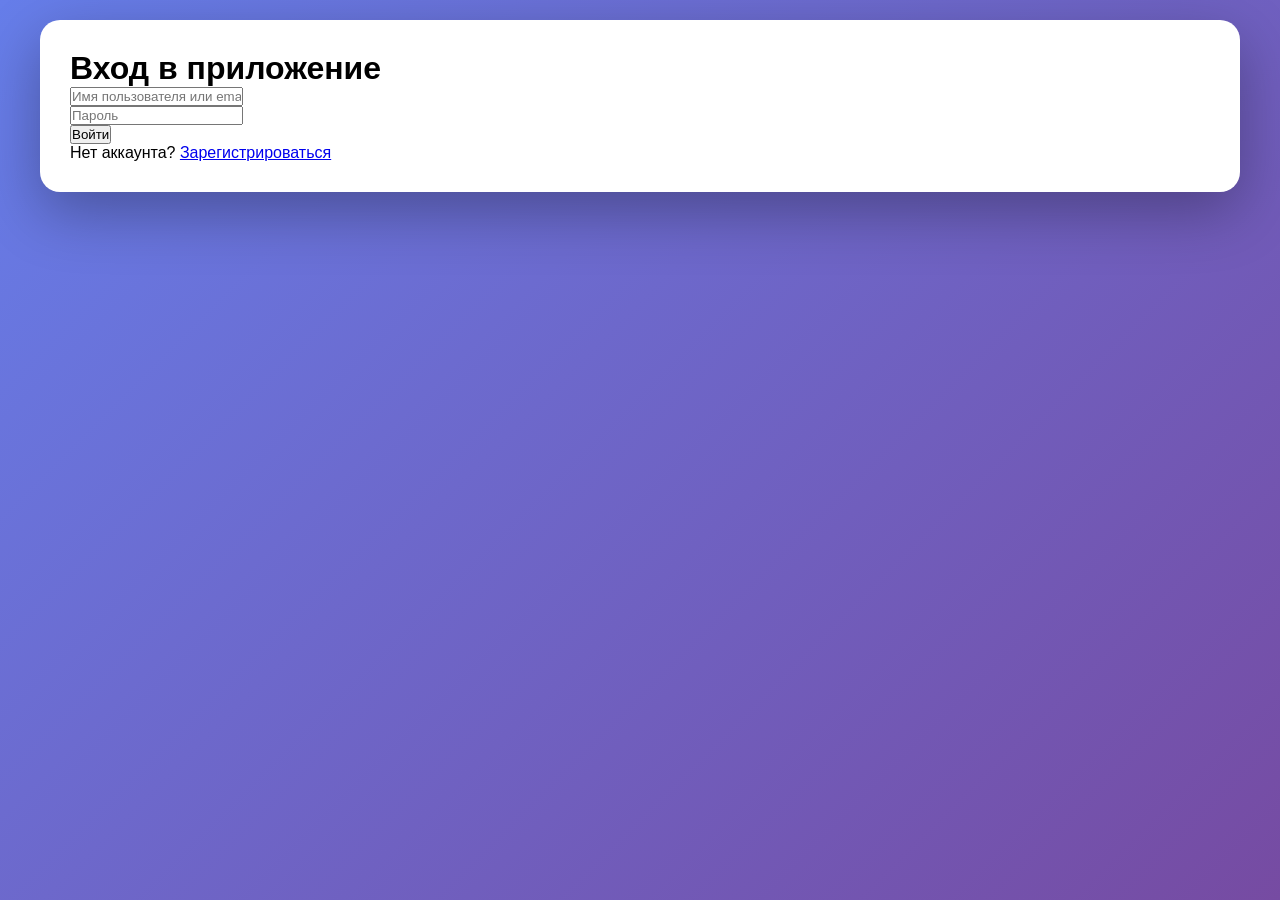
<file: index.html>
<!DOCTYPE html>
<html lang="ru">
<head>
    <meta charset="UTF-8">
    <meta name="viewport" content="width=device-width, initial-scale=1.0">
    <title>Google Sheets PWA</title>
    <link rel="manifest" href="manifest.json">
    <link rel="apple-touch-icon" href="images/icon-180.png">
    <link rel="icon" href="images/favicon.ico" type="image/x-icon">
    <meta name="theme-color" content="#000000">
    <link rel="stylesheet" href="styles.css">
    <link rel="stylesheet" href="sheets.css">
    
    <script>
        (function() {
            const session = localStorage.getItem('currentSession');
            if (!session) {
                window.location.href = 'login.html';
            }
        })();
    </script>
</head>
<body>
    <div class="container">
        <div class="user-info">
            <div class="user-greeting">
                <span class="welcome-emoji">👋</span>
                <span id="welcomeMessage">Добро пожаловать!</span>
            </div>
            <button onclick="logout()" class="logout-btn">
                <span>🚪</span> Выйти
            </button>
        </div>
        
        <div class="app-header">
            <h1>
                <span class="header-icon">📊</span>
                Мой Google Sheets
            </h1>
            <p class="subtitle">Импортируйте данные из Google Sheets и редактируйте их</p>
        </div>
        
        <!-- Блок для ввода Google Sheets -->
        <div id="googleSheetsInput" class="google-sheets-section"></div>
        
        <!-- Превью данных -->
        <div id="googleSheetsPreview" class="preview-section"></div>
        
        <!-- Контейнер для таблицы -->
        <div id="sheetsContainer"></div>
        
        <div class="app-footer">
            <p>Данные сохраняются автоматически в вашем браузере</p>
        </div>
    </div>

    <script src="app.js"></script>
    <script src="auth.js"></script>
    <script src="sheets.js"></script>
    <script src="google-sheets.js"></script>
</body>
</html>
</file>
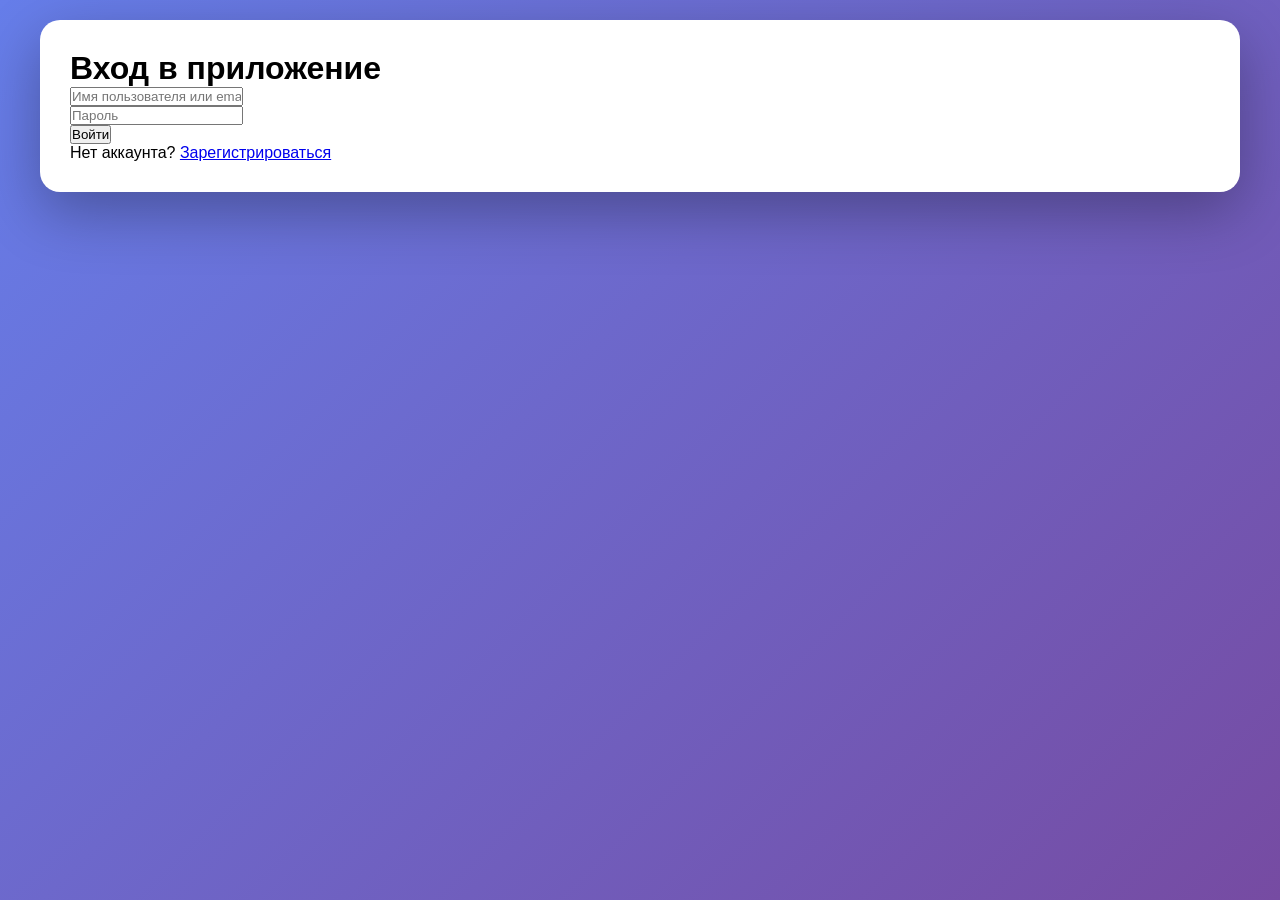
<file: login.html>
<!DOCTYPE html>
<html lang="ru">
<head>
    <meta charset="UTF-8">
    <meta name="viewport" content="width=device-width, initial-scale=1.0">
    <title>Вход</title>
    <link rel="stylesheet" href="styles.css">
</head>
<body>
    <div class="container">
        <h1>Вход в приложение</h1>
        
        <div class="auth-section">
            <div class="form-group">
                <input type="text" id="loginUsername" placeholder="Имя пользователя или email" required>
            </div>
            <div class="form-group">
                <input type="password" id="loginPassword" placeholder="Пароль" required>
            </div>
            <button onclick="loginUser()" class="btn-primary">Войти</button>
            
            <div class="auth-links">
                <p>Нет аккаунта? <a href="register.html">Зарегистрироваться</a></p>
            </div>
        </div>
    </div>
    
    <script src="auth.js"></script>
</body>
</html>
</file>
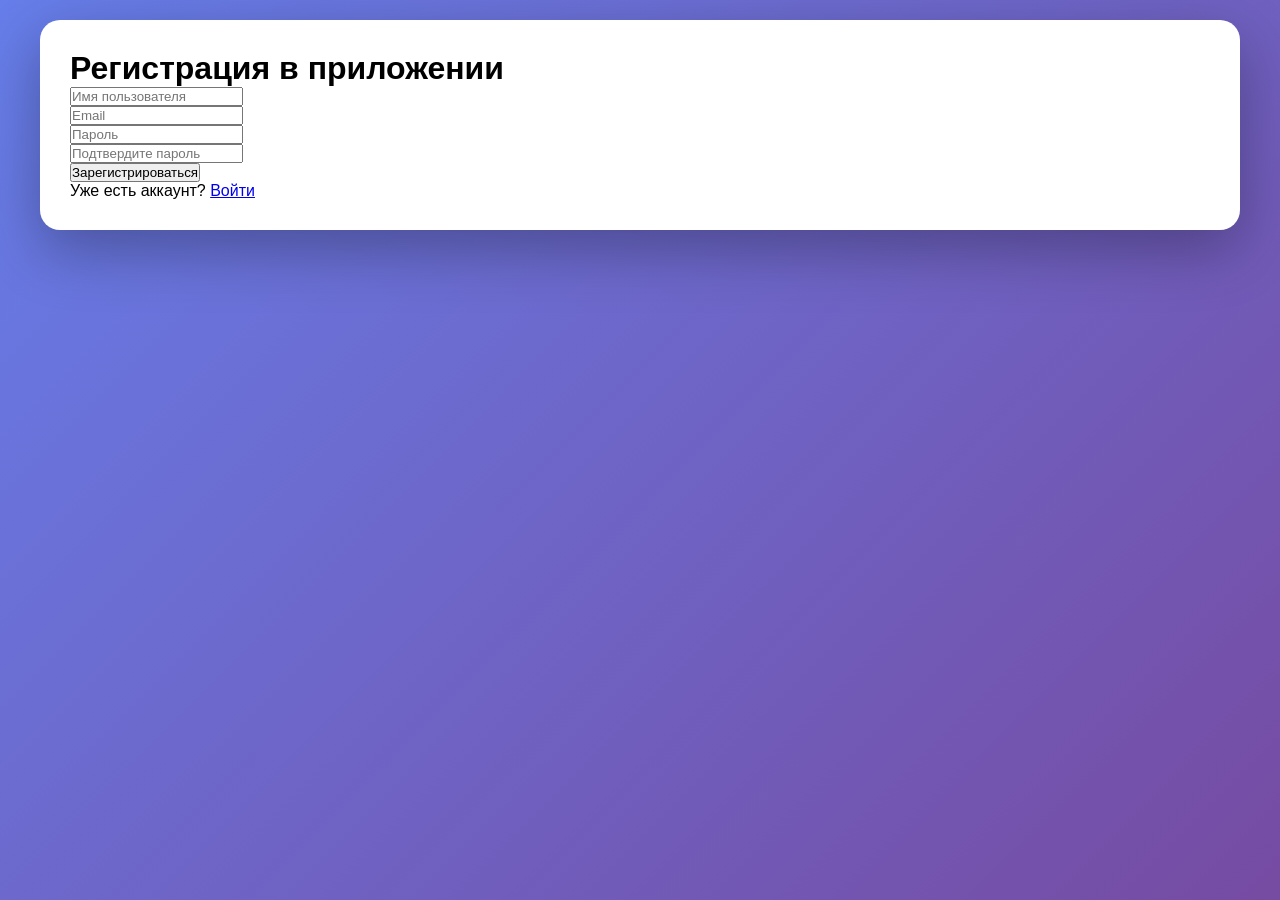
<file: register.html>
<!DOCTYPE html>
<html lang="ru">
<head>
    <meta charset="UTF-8">
    <meta name="viewport" content="width=device-width, initial-scale=1.0">
    <title>Регистрация</title>
    <link rel="stylesheet" href="styles.css">
</head>
<body>
    <div class="container">
        <h1>Регистрация в приложении</h1>
        
        <div class="auth-section">
            <div class="form-group">
                <input type="text" id="regUsername" placeholder="Имя пользователя" required>
            </div>
            <div class="form-group">
                <input type="email" id="regEmail" placeholder="Email" required>
            </div>
            <div class="form-group">
                <input type="password" id="regPassword" placeholder="Пароль" required>
            </div>
            <div class="form-group">
                <input type="password" id="regConfirmPassword" placeholder="Подтвердите пароль" required>
            </div>
            <button onclick="registerUser()" class="btn-primary">Зарегистрироваться</button>
            
            <div class="auth-links">
                <p>Уже есть аккаунт? <a href="login.html">Войти</a></p>
            </div>
        </div>
    </div>
    
    <script src="auth.js"></script>
</body>
</html>
</file>
<file: styles.css>
* {
    margin: 0;
    padding: 0;
    box-sizing: border-box;
}

body {
    font-family: -apple-system, BlinkMacSystemFont, 'Segoe UI', Roboto, Oxygen, Ubuntu, sans-serif;
    background: linear-gradient(135deg, #667eea 0%, #764ba2 100%);
    min-height: 100vh;
    padding: 20px;
}

.container {
    max-width: 1200px;
    margin: 0 auto;
    background: white;
    border-radius: 20px;
    padding: 30px;
    box-shadow: 0 20px 60px rgba(0,0,0,0.3);
}

/* Новые стили для шапки */
.user-info {
    display: flex;
    justify-content: space-between;
    align-items: center;
    margin-bottom: 20px;
    padding: 15px 20px;
    background: linear-gradient(135deg, #667eea10 0%, #764ba210 100%);
    border-radius: 12px;
    border: 1px solid #e0e0e0;
}

.user-greeting {
    display: flex;
    align-items: center;
    gap: 10px;
}

.welcome-emoji {
    font-size: 24px;
}

#welcomeMessage {
    font-weight: 500;
    color: #333;
    font-size: 16px;
}

.logout-btn {
    background: #f56565;
    color: white;
    border: none;
    padding: 8px 20px;
    border-radius: 8px;
    cursor: pointer;
    font-size: 14px;
    font-weight: 500;
    transition: all 0.3s ease;
    display: flex;
    align-items: center;
    gap: 5px;
}

.logout-btn:hover {
    background: #e53e3e;
    transform: translateY(-2px);
    box-shadow: 0 2px 8px rgba(229, 62, 62, 0.3);
}

/* Новые стили для заголовка */
.app-header {
    text-align: center;
    margin-bottom: 30px;
}

.app-header h1 {
    color: #333;
    font-size: 32px;
    margin-bottom: 10px;
    display: flex;
    align-items: center;
    justify-content: center;
    gap: 10px;
}

.header-icon {
    font-size: 40px;
}

.subtitle {
    color: #666;
    font-size: 16px;
}

/* Новые стили для подвала */
.app-footer {
    margin-top: 30px;
    text-align: center;
    padding: 20px;
    color: #999;
    font-size: 14px;
    border-top: 1px solid #e0e0e0;
}

/* Убираем старые стили для add-section и items-section */
.add-section,
.items-section {
    display: none;
}

/* Адаптация для мобильных */
@media (max-width: 600px) {
    .container {
        padding: 15px;
    }
    
    .app-header h1 {
        font-size: 24px;
    }
    
    .header-icon {
        font-size: 30px;
    }
    
    .user-info {
        flex-direction: column;
        gap: 10px;
        text-align: center;
    }
    
    .logout-btn {
        width: 100%;
        justify-content: center;
    }
}
</file>
<file: sheets.css>
/* Стили для Google Sheets интеграции */
.google-sheets-section {
    background: linear-gradient(135deg, #667eea10 0%, #764ba210 100%);
    border-radius: 12px;
    padding: 20px;
    margin-bottom: 20px;
    border: 1px solid #e0e0e0;
}

.google-sheets-input h3 {
    margin: 0 0 10px 0;
    color: #333;
    font-size: 18px;
}

.google-sheets-input p {
    color: #666;
    margin-bottom: 15px;
    font-size: 14px;
}

.google-sheets-input input {
    width: 100%;
    padding: 12px 15px;
    border: 2px solid #e0e0e0;
    border-radius: 8px;
    font-size: 14px;
    margin-bottom: 15px;
}

.google-sheets-input input:focus {
    outline: none;
    border-color: #667eea;
}

.button-group {
    display: flex;
    gap: 10px;
    flex-wrap: wrap;
}

.primary-btn {
    background: #667eea;
    color: white;
    border: none;
    padding: 10px 20px;
    border-radius: 8px;
    cursor: pointer;
    font-size: 14px;
    font-weight: 500;
    transition: all 0.3s ease;
}

.primary-btn:hover {
    background: #5a67d8;
    transform: translateY(-2px);
}

.secondary-btn {
    background: white;
    color: #667eea;
    border: 2px solid #667eea;
    padding: 8px 18px;
    border-radius: 8px;
    cursor: pointer;
    font-size: 14px;
    font-weight: 500;
    transition: all 0.3s ease;
}

.secondary-btn:hover {
    background: #667eea10;
    transform: translateY(-2px);
}

.status-message {
    margin-top: 15px;
    padding: 10px;
    border-radius: 6px;
    font-size: 14px;
}

.status-message.loading {
    background: #fff3cd;
    color: #856404;
}

.status-message.success {
    background: #d4edda;
    color: #155724;
}

.status-message.error {
    background: #f8d7da;
    color: #721c24;
}

.preview-section {
    margin-bottom: 20px;
}

.preview-container {
    background: white;
    border-radius: 8px;
    padding: 15px;
    border: 1px solid #e0e0e0;
}

.preview-container h4 {
    margin: 0 0 15px 0;
    color: #333;
}

.preview-table {
    width: 100%;
    border-collapse: collapse;
    font-size: 13px;
}

.preview-table th {
    background: #f8f9fa;
    padding: 10px;
    font-weight: 600;
    color: #495057;
    border-bottom: 2px solid #dee2e6;
}

.preview-table td {
    padding: 8px 10px;
    border-bottom: 1px solid #e9ecef;
}

.preview-table tr:last-child td {
    border-bottom: none;
}
</file>
